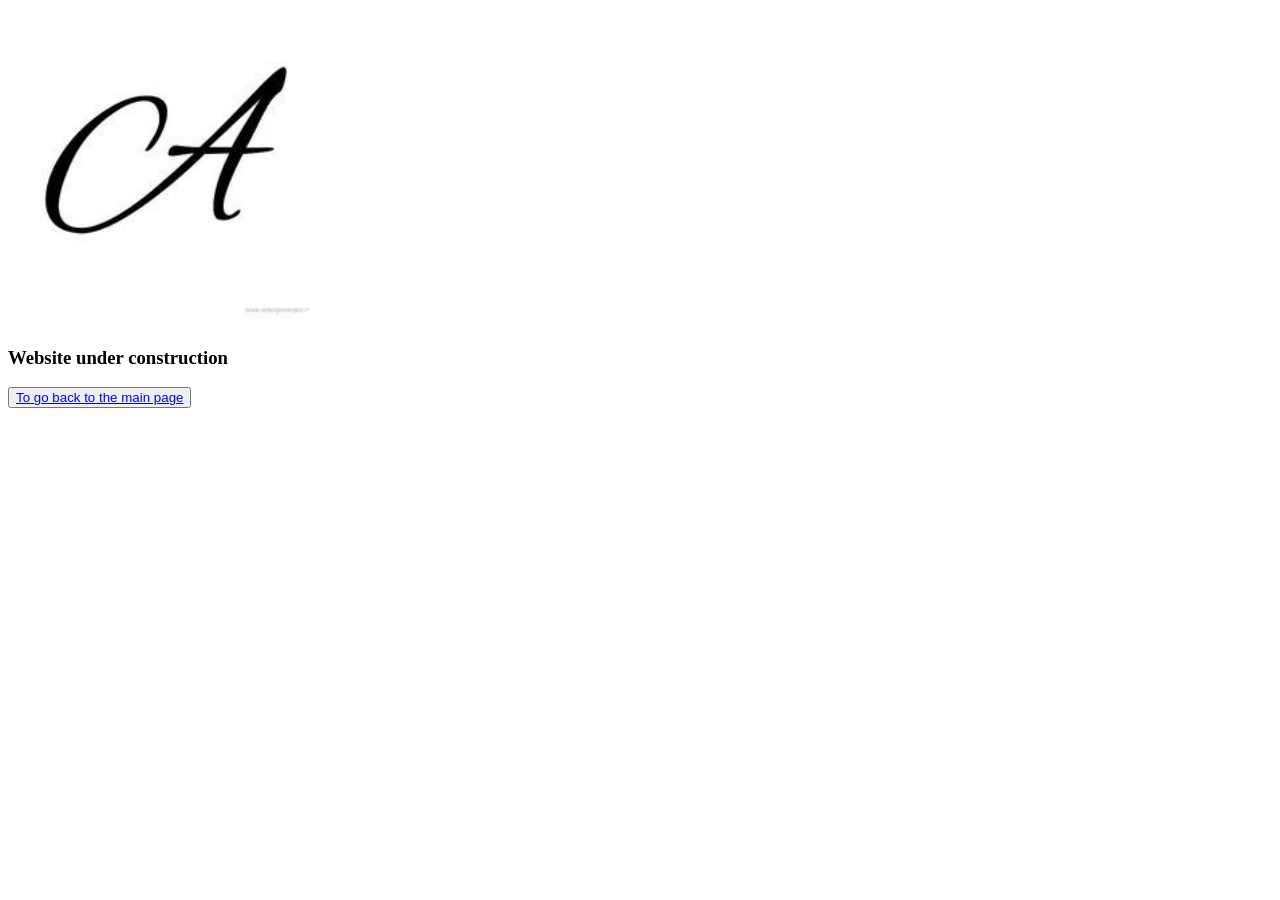
<file: AboutUs.html>
<!DOCTYPE html>
<html lang="en">
<head>
    <meta charset="UTF-8">
    <meta name="viewport" content="width=device-width, initial-scale=1.0">
    <link rel="stylesheet" href="style.css">
    <title>About us</title>
</head>
<body>
    <main>
        <div class="co-logo">
            <img src="images/Company Logo.jpg" alt="Company logo.">
        </div>
        <h3>Website under construction</h3>

        <button type="button" class="go-back"><a href="index.html">To go back to the main page</a></button>
    </main>
</body>
</html>
</file>
<file: style.css>
.nav-bar{
    margin-left: 100px;
    margin-right: 100px;
    display: flex;
    justify-content: space-between;
    align-items: center;
    padding: 1rem;
    background-color: #20409A;
    color: bisque;
    border: 0.5px solid #20409A;
    border-radius: 10px;
    color: #F4F9E9;
}

#nav-elements{
    display: inline-flex;
    align-self: flex-start;
    flex-direction: row;
    list-style: none;
    gap: 2rem;
    padding-bottom: 20px;
    }

#nav-elements a{
    text-decoration: none;
    font-size: 30px;
    color: #F4F9E9;
}

#nav-elements a:hover{
    color: red;
}

.co-logo img{
    width:25%;
    height: auto;
    border-radius: 50px;
    border: 1 px solid bisque;
}

.submit a:hover{
    border-color: darkgreen;    
}

.header{
    display: flex;
    justify-content: space-between;
    align-items: center;
    padding-top: 25px;
    padding-bottom: 25px;
    padding-left: 100px;
    padding-right: 100px;
    border: 1px solid #20409A;
    border-radius: 10px;
    margin: 10px;
    margin-left: 100px;
    margin-right: 100px;
    color: #20409A;
}

.about-us{
    display: flex;
    justify-content: center;
    padding-top: 15px;
    padding-bottom: 15px;
    padding-left: 25px;
    padding-right: 25px;
    border: 1px solid #20409A;
    border-radius: 10px;
    margin-left: 100px;
    margin-right: 100px;
    color: #20409A;
}

.co-name{
    display: inline-flex;
    flex-direction: column;

}

.about-us-button{
    border-radius: 10px;
    background-color: #20409A;
    padding-top: 5px;
    padding-bottom: 5px;
    padding-right: 10px;
    padding-left: 10px;
    width:fit-content;
}

.about-us-button a{
    color: #F4F9E9;
    background-color: #20409A;
    text-decoration: none;
}

.about-us-button a:hover{
    border-color: red;  
}

.contact-form{
    display: flex;
    justify-content: center;
    padding-top: 15px;
    padding-bottom: 15px;
    padding-left: 25px;
    padding-right: 25px;
    border: 1px solid #20409A;
    border-radius: 10px;
    margin-left: 100px;
    margin-right: 100px;
    color: #20409A;
    flex-direction: column;
    gap: 5px;
}

textarea {
  resize: none;
  height: 75px;
}

#customer-message{
    resize: none;
    height: 75px;
    width: 500px;
}

.submit-button{
    border-radius: 10px;
    background-color: #20409A;
    padding-top: 5px;
    padding-bottom: 5px;
    padding-right: 10px;
    padding-left: 10px;
    width:fit-content;
    color: #F4F9E9;
}

.services{
    display: flex;
    flex-direction: column;
    border-radius: 10px;
    border: 1px solid #20409A;
    color: #20409A;
    padding-top: 15px;
    padding-bottom: 15px;
    padding-left: 25px;
    padding-right: 25px;
    margin-top: 10px;
    margin-left: 100px;
    margin-right: 100px;
    margin-bottom: 10px;
    justify-content:right;
}

.offered-services{
    display: grid;
    grid-template-columns:  1fr 1fr 1fr 1fr 1fr;
    width:fit-content;
    gap: 10px;
    justify-items: center;
}

label{
    display: block;
}

@media screen and (max-width: 600px) {
 .container {
    flex-direction: column;
  }
}
</file>
